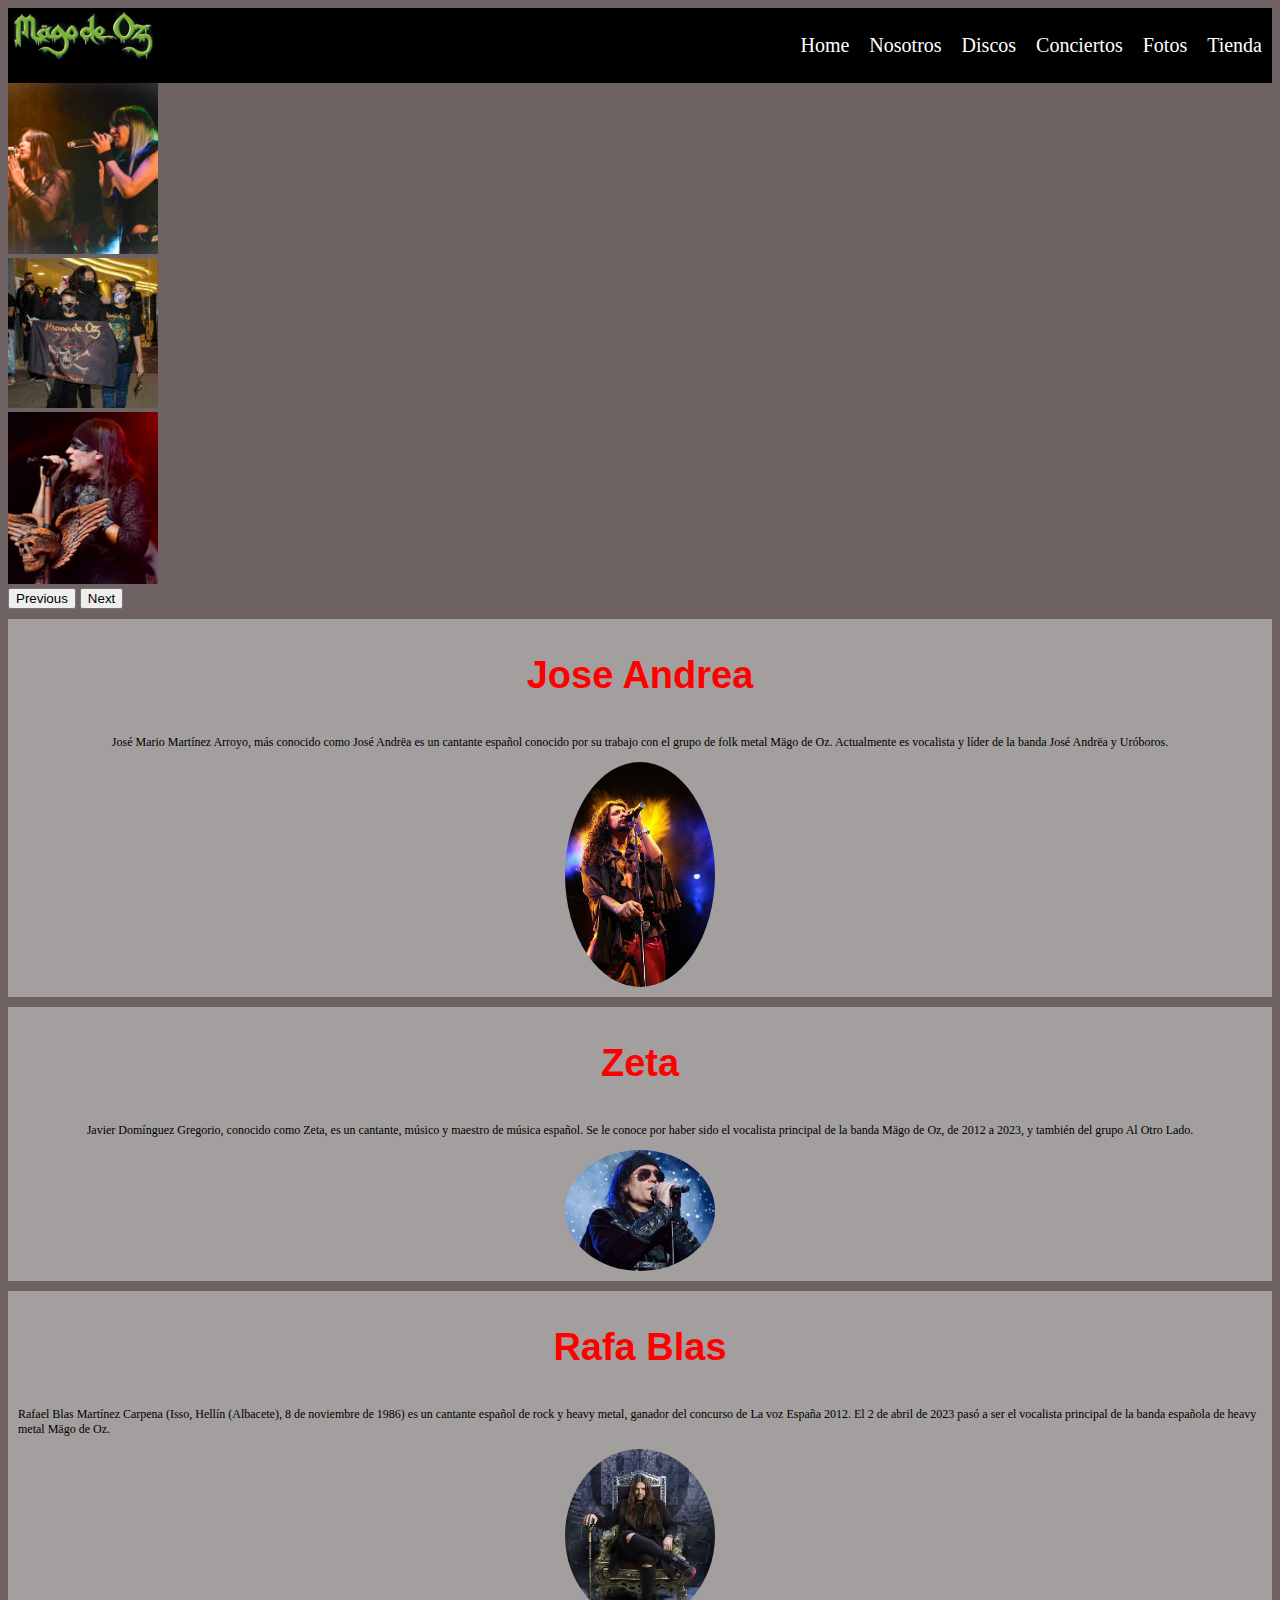
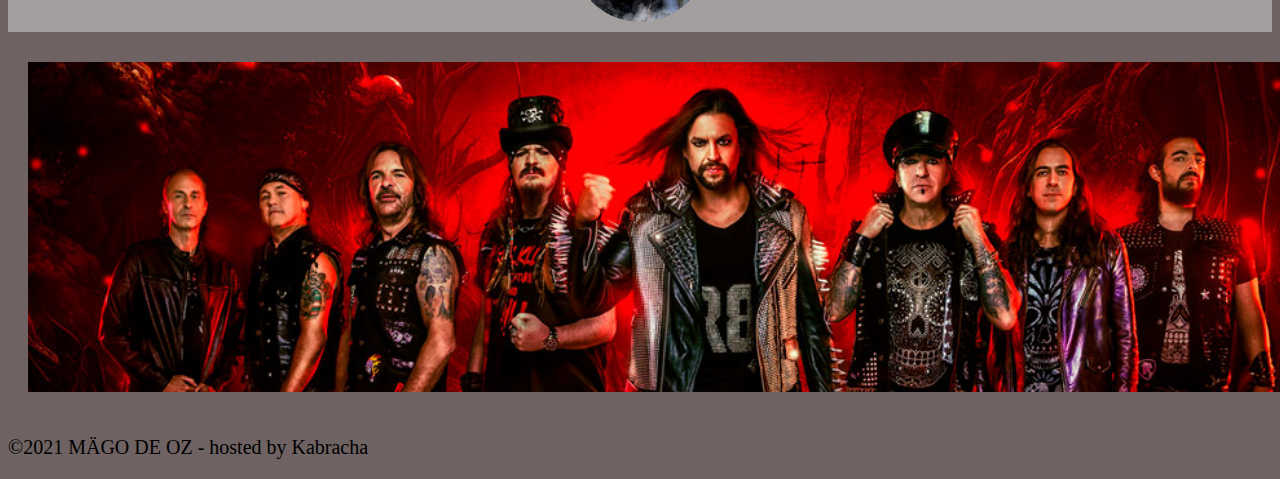
<file: index.html>
<!DOCTYPE html>
<html lang="en">
<head>
    <meta charset="UTF-8">
    <meta http-equiv="X-UA-Compatible" content="IE=edge">
    <meta name="viewport" content="width=device-width, initial-scale=1.0">
    <title>Mago de Oz</title>
    <link rel="stylesheet" href="style.css">
    <link href="https://cdn.jsdelivr.net/npm/bootstrap@5.0.2/dist/css/bootstrap.min.css" rel="stylesheet" integrity="sha384-EVSTQN3/azprG1Anm3QDgpJLIm9Nao0Yz1ztcQTwFspd3yD65VohhpuuCOmLASjC" crossorigin="anonymous">
</head>
    <body>
        <header>
            <div>
                <img src="./Imagenes/logo mago.png" alt="Logotipo de mago de Oz">
            </div>
            
            <nav>
                <ul>
                    <a href="https://magodeozoficial.com/"><li>Home</li></a>
                    <a href="#nosotros"><li>Nosotros</li></a>
                    <a href="https://www.fnac.es/Mago-de-Oz/ia73819/biografia"><li>Discos</li></a>
                    <a href="https://magodeozoficial.com/conciertos/"><li>Conciertos</li></a>
                    <a href="https://magodeozoficial.com/imagenes/"><li>Fotos</li></a>
                    <a href="https://magodeozoficial.com/tienda/"><li>Tienda</li></a>
                </ul>
            </nav>
        </header>
            </div>
            <div id="carouselExampleControls" class="carousel slide" data-bs-ride="carousel">
                <div class="carousel-inner">
                  <div class="carousel-item active">
                    <img src="./Imagenes/1.jpeg" class="d-block w-100" alt="Concierto Mago Paty">
                  </div>
                  <div class="carousel-item">
                    <img src="./Imagenes/2.jpg" class="d-block w-100" alt="CDMX 2022">
                  </div>
                  <div class="carousel-item">
                    <img src="./Imagenes/3.jpeg" class="d-block w-100" alt="Z bandera Negra">
                  </div>
                </div>
                <button class="carousel-control-prev" type="button" data-bs-target="#carouselExampleControls" data-bs-slide="prev">
                  <span class="carousel-control-prev-icon" aria-hidden="true"></span>
                  <span class="visually-hidden">Previous</span>
                </button>
                <button class="carousel-control-next" type="button" data-bs-target="#carouselExampleControls" data-bs-slide="next">
                  <span class="carousel-control-next-icon" aria-hidden="true"></span>
                  <span class="visually-hidden">Next</span>
                </button>
              </div>
              
            <div class="contenedor">
                <div class="caja bg-info">
                    <h1>Jose Andrea</h1>
                    <p>José Mario Martínez Arroyo, más conocido como José Andrëa es un cantante español conocido por su trabajo con el grupo de folk metal Mägo de Oz. Actualmente es vocalista y líder de la banda José Andrëa y Uróboros.</p>
                    <img src="./Imagenes/jose.jpg" alt="Foto Jose Andrea">
                </div>
            </div>

            <div class="contenedor">
                <div class="caja bg-info">
                    <h1>Zeta</h1>
                    <p>Javier Domínguez Gregorio, conocido como Zeta, es un cantante, músico y maestro de música español. Se le conoce por haber sido el vocalista principal de la banda Mägo de Oz, de 2012 a 2023, y también del grupo Al Otro Lado.</p>
                    <img src="./Imagenes/zeta.jpg" alt="Foto Zeta">
                </div>
            </div>

            <div class="contenedor">
                <div class="caja bg-info">
                    <h1>Rafa Blas</h1>
                    <p>Rafael Blas Martínez Carpena (Isso, Hellín (Albacete), 8 de noviembre de 1986) es un cantante español de rock y heavy metal, ganador del concurso de La voz España 2012. El 2 de abril de 2023 pasó a ser el vocalista principal de la banda española de heavy metal Mägo de Oz.</p>
                    <img src="./Imagenes/rafablas.jpg" alt="Foto Rafa Blas">
                </div>
            </div>
            
        </div>

        <footer>
            <img src="./Imagenes/mago2024.jpg" alt="Foto actual de los miembros de mago de Oz">
            <p>©2021 MÄGO DE OZ - hosted by Kabracha</p>
        </footer>

        <script src="https://cdn.jsdelivr.net/npm/bootstrap@5.0.2/dist/js/bootstrap.bundle.min.js" integrity="sha384-MrcW6ZMFYlzcLA8Nl+NtUVF0sA7MsXsP1UyJoMp4YLEuNSfAP+JcXn/tWtIaxVXM" crossorigin="anonymous"></script>
    </body>
</html>
</file>
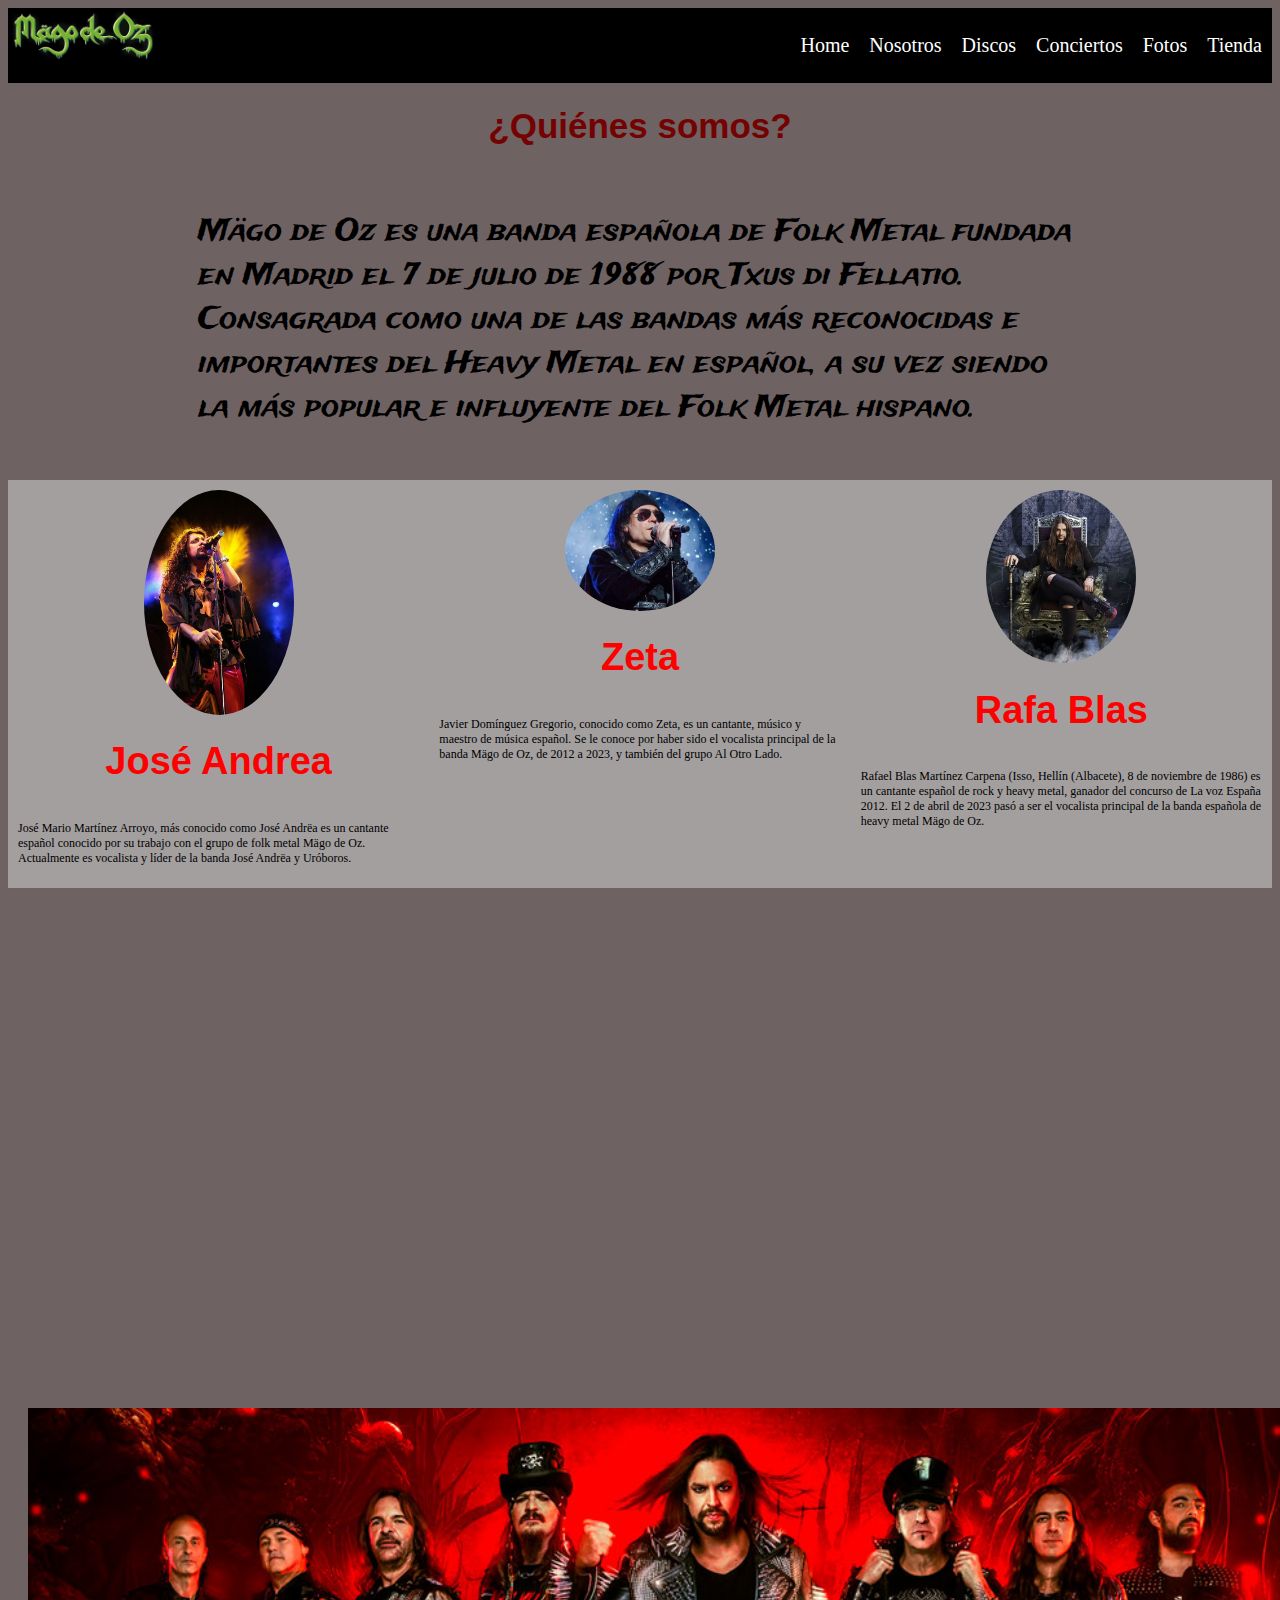
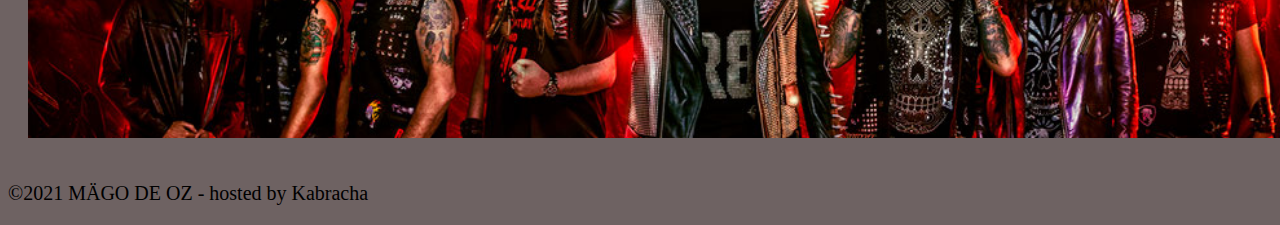
<file: index1.html>
<!DOCTYPE html>
<html lang="en">
<head>
    <meta charset="UTF-8">
    <meta http-equiv="X-UA-Compatible" content="IE=edge">
    <meta name="viewport" content="width=device-width, initial-scale=1.0">
    <link rel="stylesheet" href="style.css">
    <link href="https://cdn.jsdelivr.net/npm/bootstrap@5.0.2/dist/css/bootstrap.min.css" rel="stylesheet" integrity="sha384-EVSTQN3/azprG1Anm3QDgpJLIm9Nao0Yz1ztcQTwFspd3yD65VohhpuuCOmLASjC" crossorigin="anonymous">
    <title>Mago de Oz</title>
</head>

    <body>
        <header>
            <div>
                <img src="./Imagenes/logo mago.png" alt="Logotipo de mago de Oz">
            </div>
            
            <nav>
                <ul>
                    <a href="https://magodeozoficial.com/"><li>Home</li></a>
                    <a href="#nosotros"><li>Nosotros</li></a>
                    <a href="https://www.fnac.es/Mago-de-Oz/ia73819/biografia"><li>Discos</li></a>
                    <a href="https://magodeozoficial.com/conciertos/"><li>Conciertos</li></a>
                    <a href="https://magodeozoficial.com/imagenes/"><li>Fotos</li></a>
                    <a href="https://magodeozoficial.com/tienda/"><li>Tienda</li></a>
                </ul>
            </nav>
        </header>

        <div class="presentacion">
            <h1>¿Quiénes somos?</h1>
            <p>Mägo de Oz es una banda española de Folk Metal fundada en Madrid el 7 de julio de 1988 por Txus di Fellatio. Consagrada como una de las bandas más reconocidas e importantes del Heavy Metal en español, a su vez siendo la más popular e influyente del Folk Metal hispano.</p>
        </div>

        <div class="contenedor">
            <div class="caja">
                <img src="./Imagenes/jose.jpg" alt="Foto de José Andrea">
                <h1>José Andrea</h1>
                <p>José Mario Martínez Arroyo, más conocido como José Andrëa es un cantante español conocido por su trabajo con el grupo de folk metal Mägo de Oz. Actualmente es vocalista y líder de la banda José Andrëa y Uróboros.</p>
            </div>
            
            <div class="caja">
                <img src="./Imagenes/zeta.jpg" alt="Foto de Z">
                <h1>Zeta</h1>
                <p>Javier Domínguez Gregorio, conocido como Zeta, es un cantante, músico y maestro de música español. Se le conoce por haber sido el vocalista principal de la banda Mägo de Oz, de 2012 a 2023, y también del grupo Al Otro Lado.</p>
            </div>
            
            <div class="caja">
                <img src="./Imagenes/rafablas.jpg" alt="Foto de Rafa Blas">
                <h1>Rafa Blas</h1>
                <p>Rafael Blas Martínez Carpena (Isso, Hellín (Albacete), 8 de noviembre de 1986) es un cantante español de rock y heavy metal, ganador del concurso de La voz España 2012. El 2 de abril de 2023 pasó a ser el vocalista principal de la banda española de heavy metal Mägo de Oz.</p>
            </div>
        </div>    

        <div id="nosotros">
            <iframe src="https://www.google.com/maps/embed?pb=!1m18!1m12!1m3!1d3762.6764155327196!2d-99.17993872611488!3d19.42638224088196!2m3!1f0!2f0!3f0!3m2!1i1024!2i768!4f13.1!3m3!1m2!1s0x85d1ff4dc30200e5%3A0xdf0f457eb6e5ba77!2sWarner%20Music%20M%C3%A9xico%20S.A.%20de%20C.V.!5e0!3m2!1ses-419!2smx!4v1708359651754!5m2!1ses-419!2smx" width="600" height="450" style="border:0;" allowfullscreen="" loading="lazy" referrerpolicy="no-referrer-when-downgrade"></iframe>

            <iframe width="560" height="315" src="https://www.youtube.com/embed/1sMaJBYRuRE?si=0s_ukxhFS39d9Kge" title="YouTube video player" frameborder="0" allow="accelerometer; autoplay; clipboard-write; encrypted-media; gyroscope; picture-in-picture; web-share" allowfullscreen></iframe>
        </div>
        
        <footer>
            <img src="./Imagenes/mago2024.jpg" alt="Foto actual de los miembros de mago de Oz">
            <p>©2021 MÄGO DE OZ - hosted by Kabracha</p>
        </footer>

        <script src="https://cdn.jsdelivr.net/npm/bootstrap@5.0.2/dist/js/bootstrap.bundle.min.js" integrity="sha384-MrcW6ZMFYlzcLA8Nl+NtUVF0sA7MsXsP1UyJoMp4YLEuNSfAP+JcXn/tWtIaxVXM" crossorigin="anonymous"></script>
        
    </body>

</html>
</file>
<file: style.css>
@import url('https://fonts.googleapis.com/css2?family=Trade+Winds&display=swap');

header {
    display: flex;
    flex-direction: row;
    justify-content: space-between;
    background-color: black;
    width: 100%;
}

body {
    background-color: rgb(110, 98, 98);
}
a {
    text-decoration: none;
}

header ul {
    list-style: none;
    display: flex;
    flex-direction: row;
}

header ul li{
    margin: 10px;
    color: white;
    font-size: 20px;
}

img {
    width: 150px;
}

h1 {
    font-size: 38px;
    color: red;
    font-family: 'Gill Sans', 'Gill Sans MT', Calibri, 'Trebuchet MS', sans-serif;
}

p {
    font-size: 20px;
    color:black;
}

.contenedor {
    display: flex;
    flex-direction: row;
    width: 100%;
    margin: 10px 0 10px 0;
    background-color: rgb(163, 159, 159);
}

.caja {
    width: 100%;
    height: 100%;
    padding: 10px;
    display: flex;
    flex-direction: column;
    justify-content: center;
    align-items: center;
}

.caja img {
    border-radius: 50%;
}

.caja p {
    font-size: 12px;
}

.presentacion {
    width: 100%;
    display: flex;
    flex-direction: column;
    align-items: center;
}

.presentacion h1 {
    font-size: 35px;
    color: rgb(117, 2, 2);
}

.presentacion p {
    width: 70%;
    font-size: 30px;
    padding: 10px;
    font-family: "Trade Winds", system-ui;
    font-weight: 400;
    font-style: normal;
}

#nosotros {
    width: 100%;
    display: flex;
    flex-direction: row;
    align-items: center;
}

#nosotros iframe{
    padding: 10px;
    margin: 10px;
}

footer img {
    padding: 10px;
    margin: 10px;
    width: 1260px;
    height: 330px;
    align-items: center;
}
</file>
